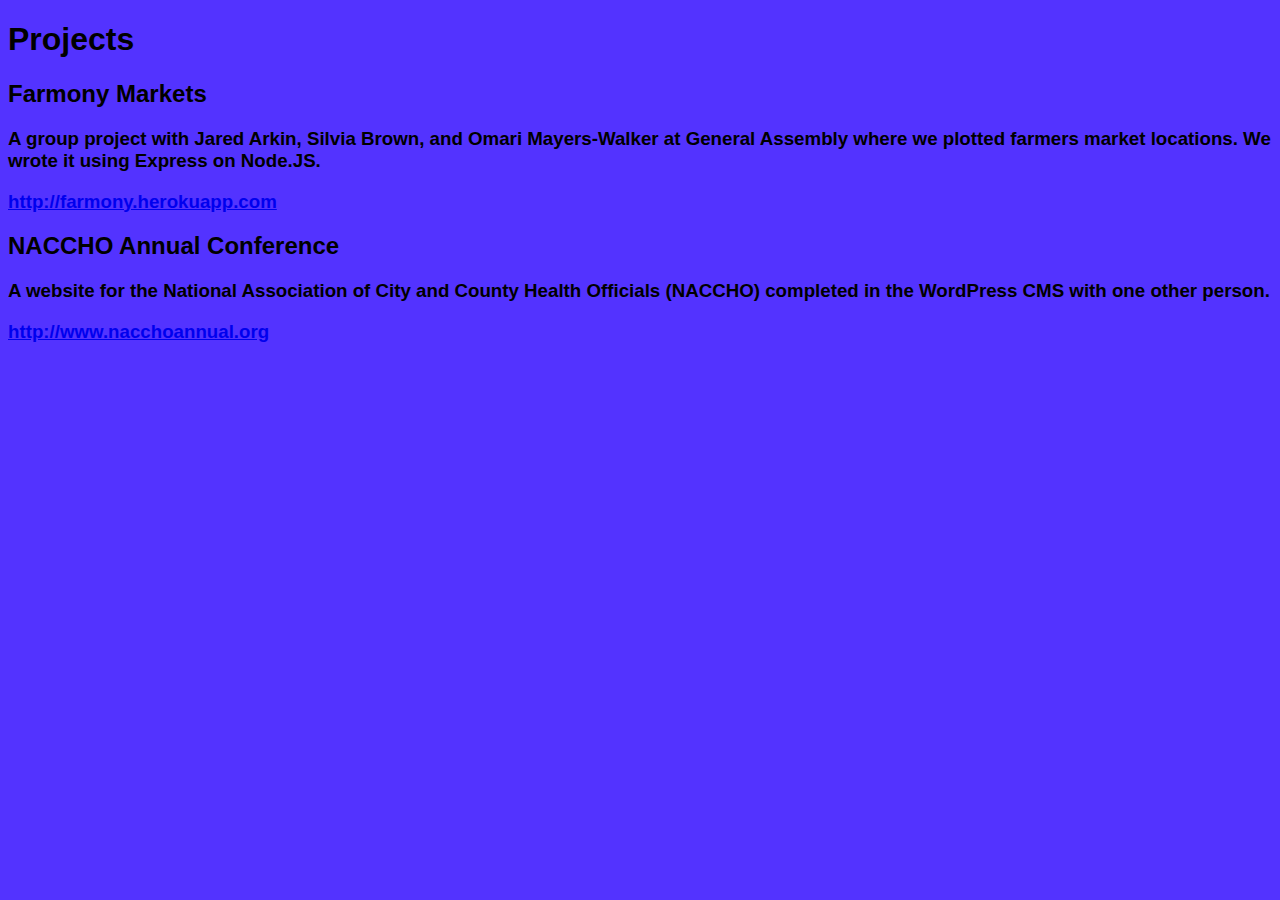
<file: projects.html>
<!doctype html>
<html>
  <head>
    <meta charset="UTF-8">
    <title>Laura Nawrocki</title>
    <link href="public/styles.css" rel="stylesheet" type="text/css" media="all">
  </head>

  <body>
    <h1>Projects</h1>
      <h2>Farmony Markets</h2>
        <h3>A group project with Jared Arkin, Silvia Brown, and Omari Mayers-Walker at General Assembly where we plotted farmers market locations. We wrote it using Express on Node.JS.</h3>
        <h3><a href="http://farmony.herokuapp.com">http://farmony.herokuapp.com</a></h3>

      <h2>NACCHO Annual Conference</h2>
        <h3>A website for the National Association of City and County Health Officials (NACCHO) completed in the WordPress CMS with one other person.</h3>
        <h3><a href="http://www.nacchoannual.org">http://www.nacchoannual.org</a></h3>
  </body>

</html>
</file>
<file: public/styles.css>
html {
  font-size: 100%;
}

body {
  background: #5333FF;
  overflow: auto;
  font-family: Arial, Helvetica, sans-serif;
  /*align-items: center;
  justify-content: center;*/
}

.col1 {
  float: left;
  width: 5%;
  position: relative;
  height: 800px;
}
.intro {
  font-size: 3em;
  color: #FFF650;
  width: 95%;
  margin: .5em;
  text-align: center;
}

p {
  font-size: 2em;
  position: absolute;
  margin: 2.5em 1em 1em 1em;
  color: #2d13b2;
  text-align: center;
  /*align-content: center;
  align-items: center;
  justify-content: center;*/
}

/*#container {
  -webkit-perspective: 500px;
  perspective:500px;*/
  /*display: -webkit-flex;
  display: flex;*/
  /*align-items: center;
  justify-content: center;*/
/*}*/

#squares {
  width: 900px;
  height:200px;
  /*position: absolute;*/
  /*left: 25%;*/
  /*top: 1em;*/
  /*background-color: white;*/
  -webkit-transform: rotateZ(55deg);
  transform: rotateX(55deg);
  -webkit-transform-style: preserve-3d;
  transform-style: preserve-3d;
  /*display: -webkit-flex;
  display: flex;*/
}

a.square {
  width: 200px;
  height: 200px;
  float: left;
  margin: 0 10px 10px 0;
  cursor: pointer;
  /*align-items: center;
  justify-content: center;*/
}

p < a.square {
  text-align: center;

}
a.square:before {
  position: absolute;
  content: '';
  width: 200px;
  height: 200px;
  background: #FFF650;
  -webkit-transition: all 1s;
  transition: all 1s;
  pointer-events: none;
  /*align-items: center;
  justify-content: center;*/
}

a.square:hover:before {
  /*align-items: center;
  justify-content: center;*/
  background: #4aCC2a;
  -webkit-transform: translate3d(0, 0, 40px);
  transform: translate3d(0, 0, 20px);
  box-shadow: 40px 40px 20px rgba(0, 0, 0, .8);
}
</file>
